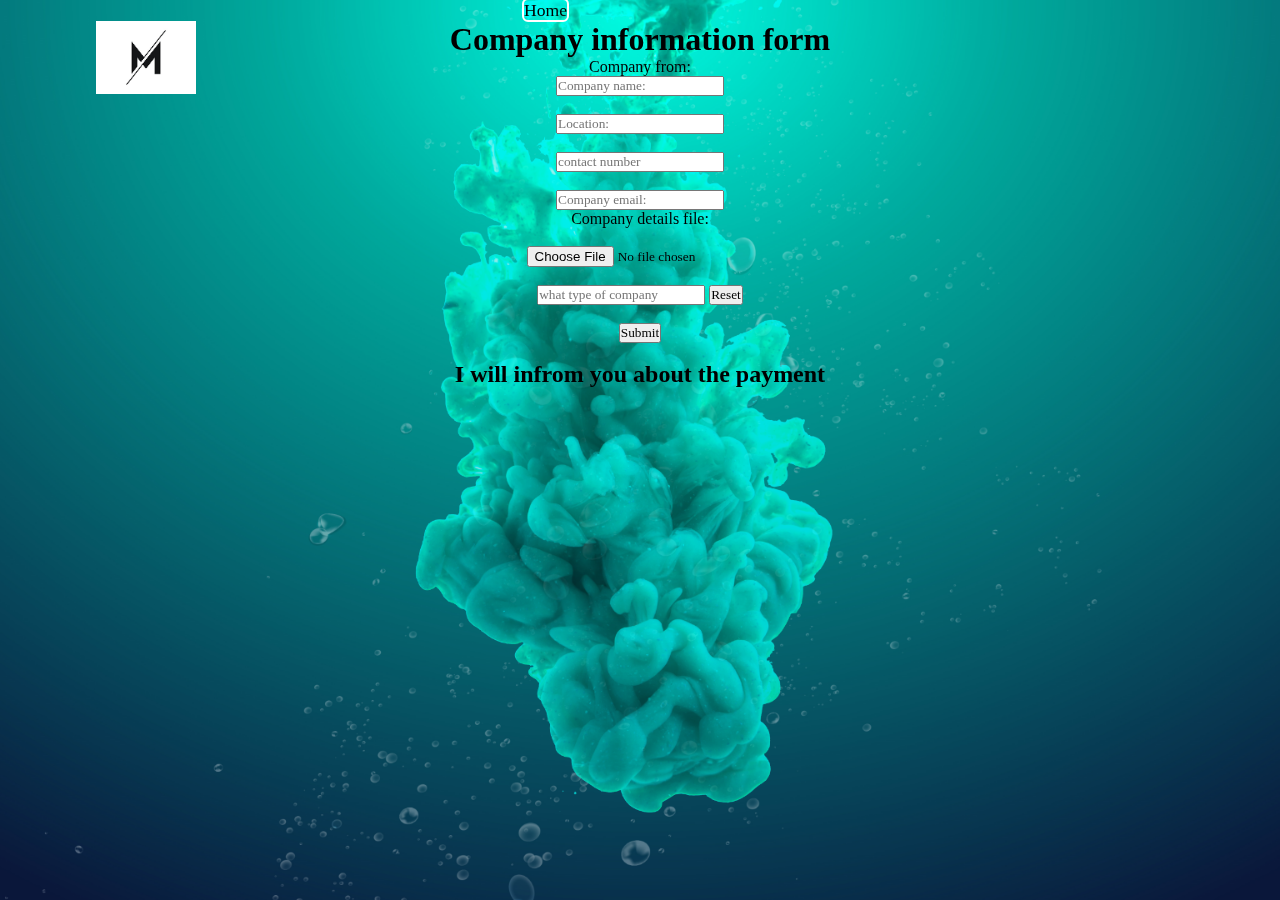
<file: company form/index.html>
<!DOCTYPE html>
<html lang="en">
<head>
    <meta charset="UTF-8">
    <meta name="viewport" content="width=device-width, initial-scale=1.0">
    <title>Company form:</title>
    <link rel="stylesheet" href="./styles.css">
</head>
<body>
    <div class="hero">
        <header>
            <nav class="navigation">
                <a class="btn-login-popup" href="http://127.0.0.1:5500/my%20first%20wesite/#">Home</a>
            </nav>
        </header>
       <center>  <div class=" navbar">
        <center><img alt="HERE IS AN IMAGE"   src="./images/images.png" class="logo" ></center>
        </div>
        <h1>Company information form</h1>
        <form>
            <legend>Company from:</legend>
                <input type="text" placeholder="Company name:"><br><br>
                <input type="text" placeholder="Location:"><br><br>
                <input type="number" placeholder="contact number"><br><br>
                <input type="email" placeholder="Company email:"<br><br>
                <label>Company details file:</label><br><br>
                <input type="file"><br><br>
                <input type="text" placeholder="what type of company">
            <input type="reset"><br><br>
            <input type="submit"><br><br>
            <h2>I will infrom you about the payment </h2>
        </form>
       </center>
        <div class="bubbles">
            <img src="./images/bubble.png">
            <img src="./images/bubble.png">
            <img src="./images/bubble.png">
            <img src="./images/bubble.png">
            <img src="./images/bubble.png">
            <img src="./images/bubble.png">
            <img src="./images/bubble.png">
        </div>
       </div>
</body>
</html>
</file>
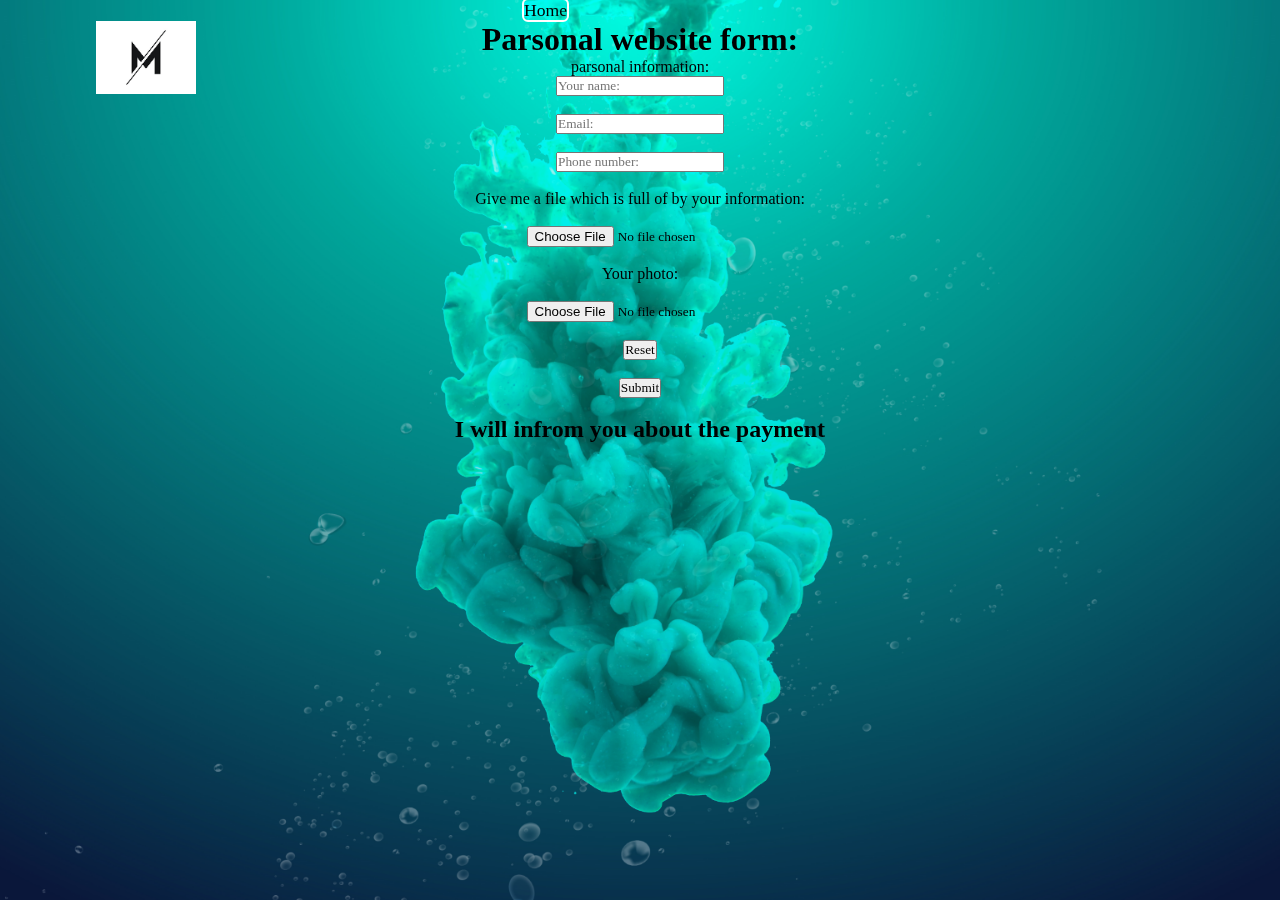
<file: personal form/index.html>
<!DOCTYPE html>
<html lang="en">
<head>
    <meta charset="UTF-8">
    <meta name="viewport" content="width=device-width, initial-scale=1.0">
    <title>Parsonal form:</title>
    <link rel="stylesheet" href="./styles.css">
</head>
<body>
   <div class="hero">
    <header>
        <nav class="navigation">
            <a class="btn-login-popup" href="http://127.0.0.1:5500/my%20first%20wesite/#">Home</a>
        </nav>
    </header>
   <center>  <div class=" navbar">
    <center><img alt="HERE IS AN IMAGE"   src="./images/images.png" class="logo" ></center>
    </div>
    <h1>Parsonal website form:</h1>
    <form><fildset>
    <legend>parsonal information:</legend>
    <input type="text" placeholder="Your name:"><br><br>
    <input type="email"placeholder="Email:"><br><br>
    <input type="number"placeholder="Phone number:"><br><br>
    <label>Give me a file which is full of by your information:</label><br><br>
    <input type="file"><br><br>
    <label>Your photo:</label><br><br>
    <input type="file"><br><br>
    <input type="reset"><br><br>
    <input type="submit"><br><br>
    <h2>I will infrom you about the payment </h2>
</fildset></form></center>
    <div class="bubbles">
        <img src="./images/bubble.png">
        <img src="./images/bubble.png">
        <img src="./images/bubble.png">
        <img src="./images/bubble.png">
        <img src="./images/bubble.png">
        <img src="./images/bubble.png">
        <img src="./images/bubble.png">
    </div>
   </div>
</body>
</html>
</file>
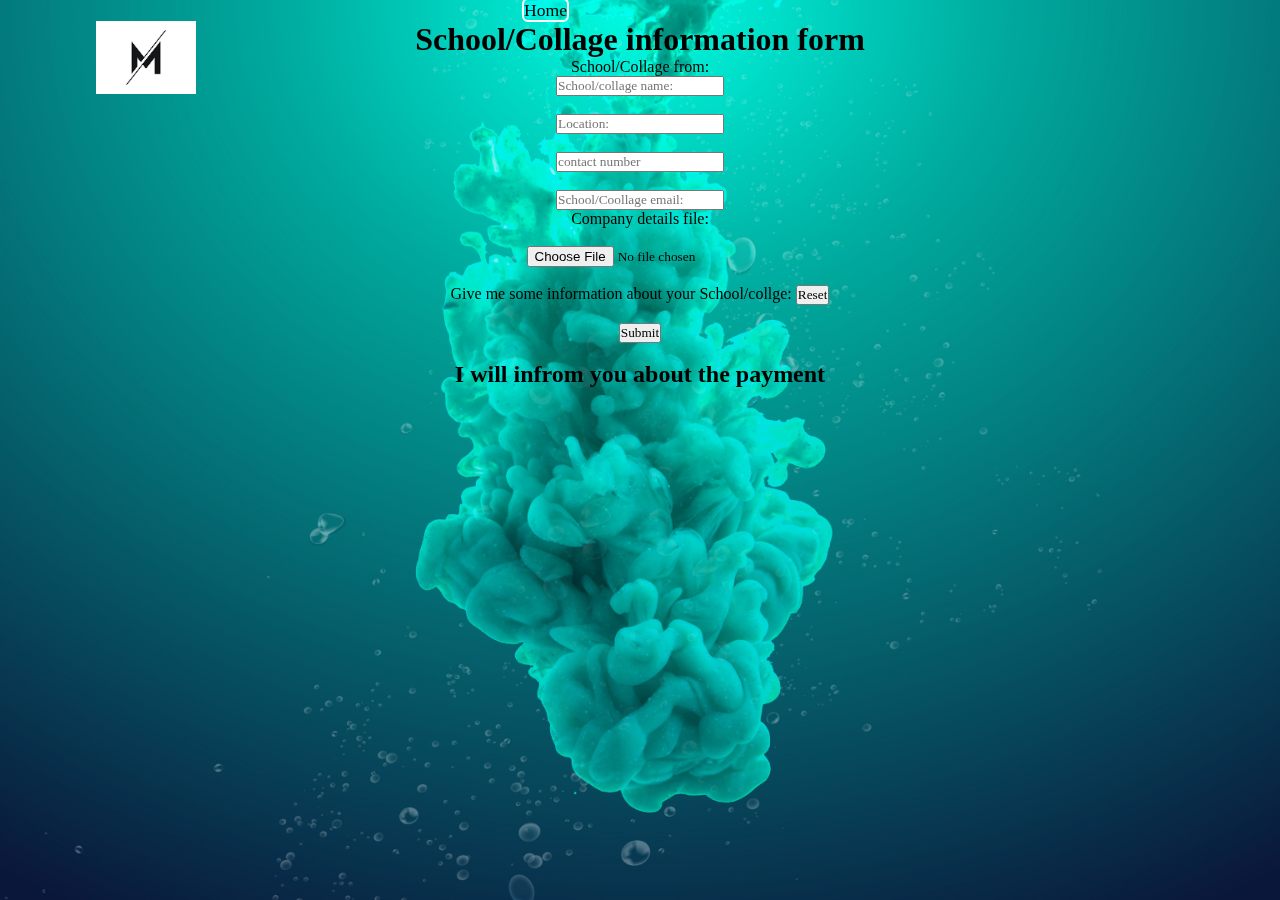
<file: school form/index.html>
<!DOCTYPE html>
<html lang="en">
<head>
    <meta charset="UTF-8">
    <meta name="viewport" content="width=device-width, initial-scale=1.0">
    <title>School/Collage form:</title>
    <link rel="stylesheet" href="./styles.css">
</head>
<body>
    <div class="hero">
        <header>
            <nav class="navigation">
                <a class="btn-login-popup" href="http://127.0.0.1:5500/my%20first%20wesite/#">Home</a>
            </nav>
        </header>
       <center>  <div class=" navbar">
        <center><img alt="HERE IS AN IMAGE"   src="./images/images.png" class="logo" ></center>
        </div>
        <h1>School/Collage information form</h1>
        <form>
            <legend>School/Collage from:</legend>
                <input type="text" placeholder="School/collage name:"><br><br>
                <input type="text" placeholder="Location:"><br><br>
                <input type="number" placeholder="contact number"><br><br>
                <input type="email" placeholder="School/Coollage email:"<br><br>
                <label>Company details file:</label><br><br>
                <input type="file"><br><br>
                <label>Give me some information about your School/collge:</label>
            <input type="reset"><br><br>
            <input type="submit"><br><br>
            <h2>I will infrom you about the payment </h2>
        </form>
       </center>
        <div class="bubbles">
            <img src="./images/bubble.png">
            <img src="./images/bubble.png">
            <img src="./images/bubble.png">
            <img src="./images/bubble.png">
            <img src="./images/bubble.png">
            <img src="./images/bubble.png">
            <img src="./images/bubble.png">
        </div>
       </div>
</body>
</html>
</file>
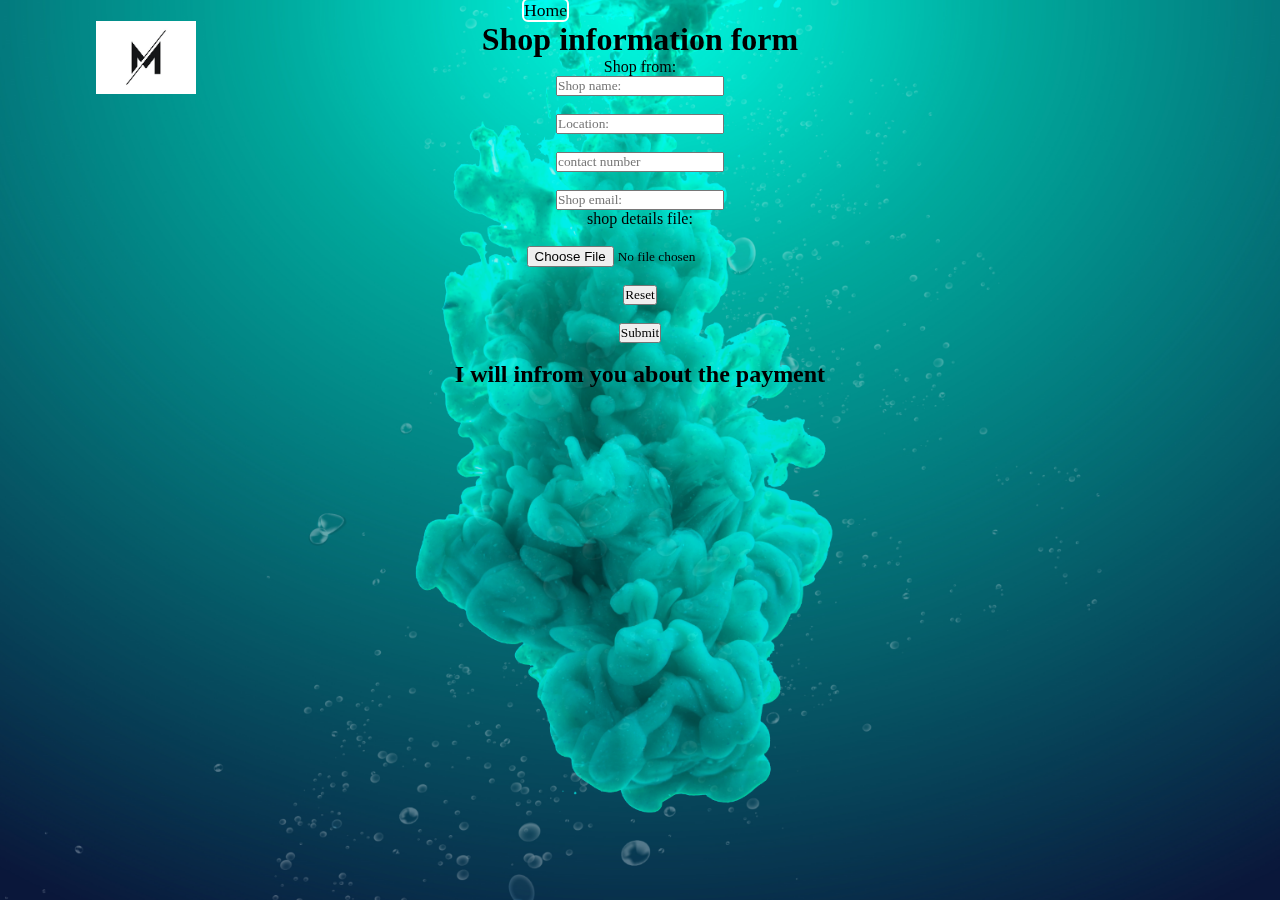
<file: shop from/index.html>
<!DOCTYPE html>
<html lang="en">
<head>
    <meta charset="UTF-8">
    <meta name="viewport" content="width=device-width, initial-scale=1.0">
    <title>Shop from:</title>
    <link rel="stylesheet" href="./styles.css">
</head>
<body>
    <div class="hero">
        <header>
            <nav class="navigation">
                <a class="btn-login-popup" href="http://127.0.0.1:5500/my%20first%20wesite/#">Home</a>
            </nav>
        </header>
       <center>  <div class=" navbar">
        <center><img alt="HERE IS AN IMAGE"   src="./images/images.png" class="logo" ></center>
        </div>
        <h1>Shop information form</h1>
        <form>
            <legend>Shop from:</legend>
                <input type="text" placeholder="Shop name:"><br><br>
                <input type="text" placeholder="Location:"><br><br>
                <input type="number" placeholder="contact number"><br><br>
                <input type="email" placeholder="Shop email:"<br><br>
                <label>shop details file:</label><br><br>
                <input type="file"><br><br>
            <input type="reset"><br><br>
            <input type="submit"><br><br>
            <h2>I will infrom you about the payment </h2>
        </form>
       </center>
        <div class="bubbles">
            <img src="./images/bubble.png">
            <img src="./images/bubble.png">
            <img src="./images/bubble.png">
            <img src="./images/bubble.png">
            <img src="./images/bubble.png">
            <img src="./images/bubble.png">
            <img src="./images/bubble.png">
        </div>
       </div>
</body>
</html>
</file>
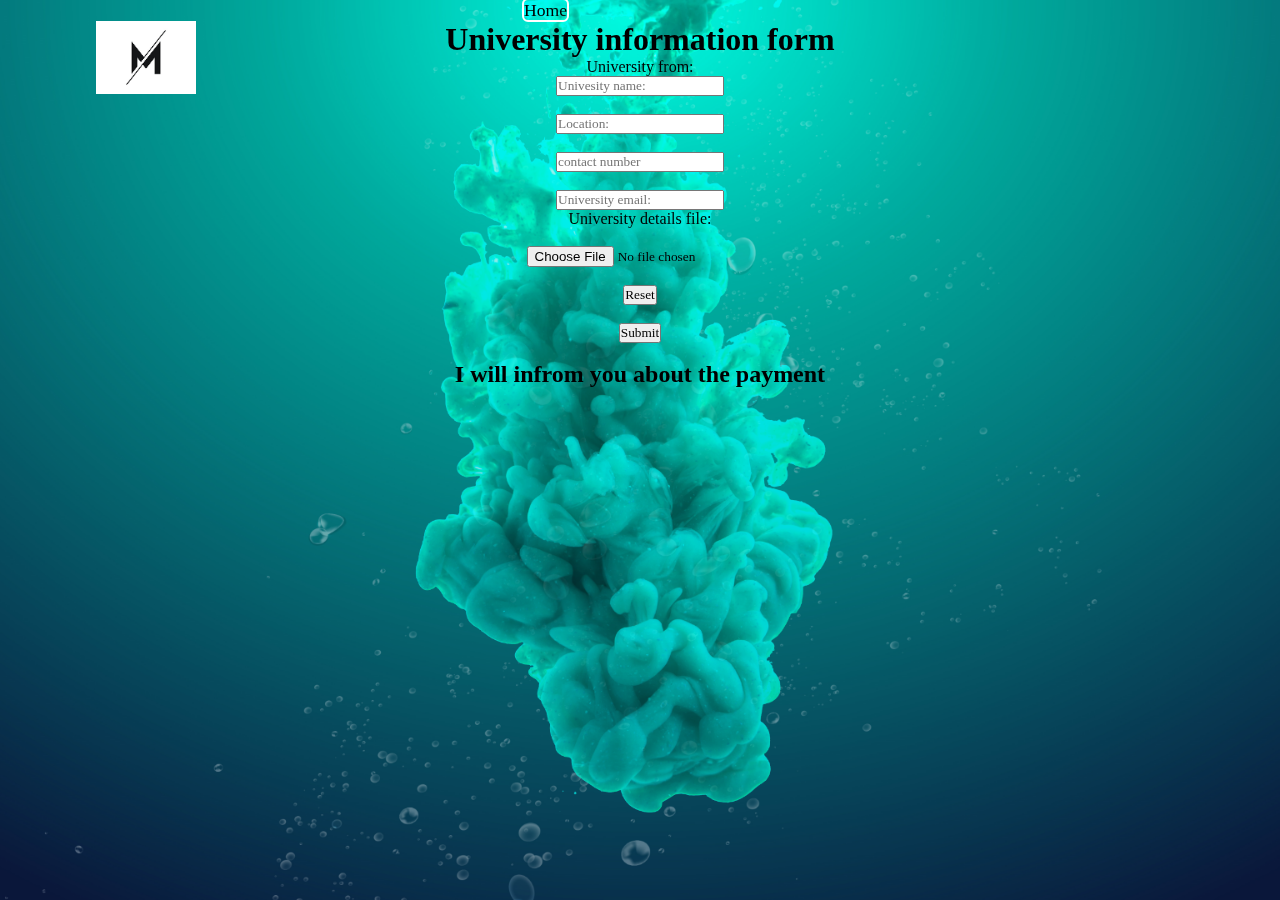
<file: University form/index.html>
<!DOCTYPE html>
<html lang="en">
<head>
    <meta charset="UTF-8">
    <meta name="viewport" content="width=device-width, initial-scale=1.0">
    <title>Shop from:</title>
    <link rel="stylesheet" href="./styles.css">
</head>
<body>
    <div class="hero">
        <header>
            <nav class="navigation">
                <a class="btn-login-popup" href="http://127.0.0.1:5500/my%20first%20wesite/#">Home</a>
            </nav>
        </header>
       <center>  <div class=" navbar">
        <center><img alt="HERE IS AN IMAGE"   src="./images/images.png" class="logo" ></center>
        </div>
        <h1>University information form</h1>
        <form>
            <legend>University from:</legend>
                <input type="text" placeholder="Univesity name:"><br><br>
                <input type="text" placeholder="Location:"><br><br>
                <input type="number" placeholder="contact number"><br><br>
                <input type="email" placeholder="University email:"<br><br>
                <label>University details file:</label><br><br>
                <input type="file"><br><br>
            <input type="reset"><br><br>
            <input type="submit"><br><br>
            <h2>I will infrom you about the payment </h2>
        </form>
       </center>
        <div class="bubbles">
            <img src="./images/bubble.png">
            <img src="./images/bubble.png">
            <img src="./images/bubble.png">
            <img src="./images/bubble.png">
            <img src="./images/bubble.png">
            <img src="./images/bubble.png">
            <img src="./images/bubble.png">
        </div>
       </div>
</body>
</html>
</file>
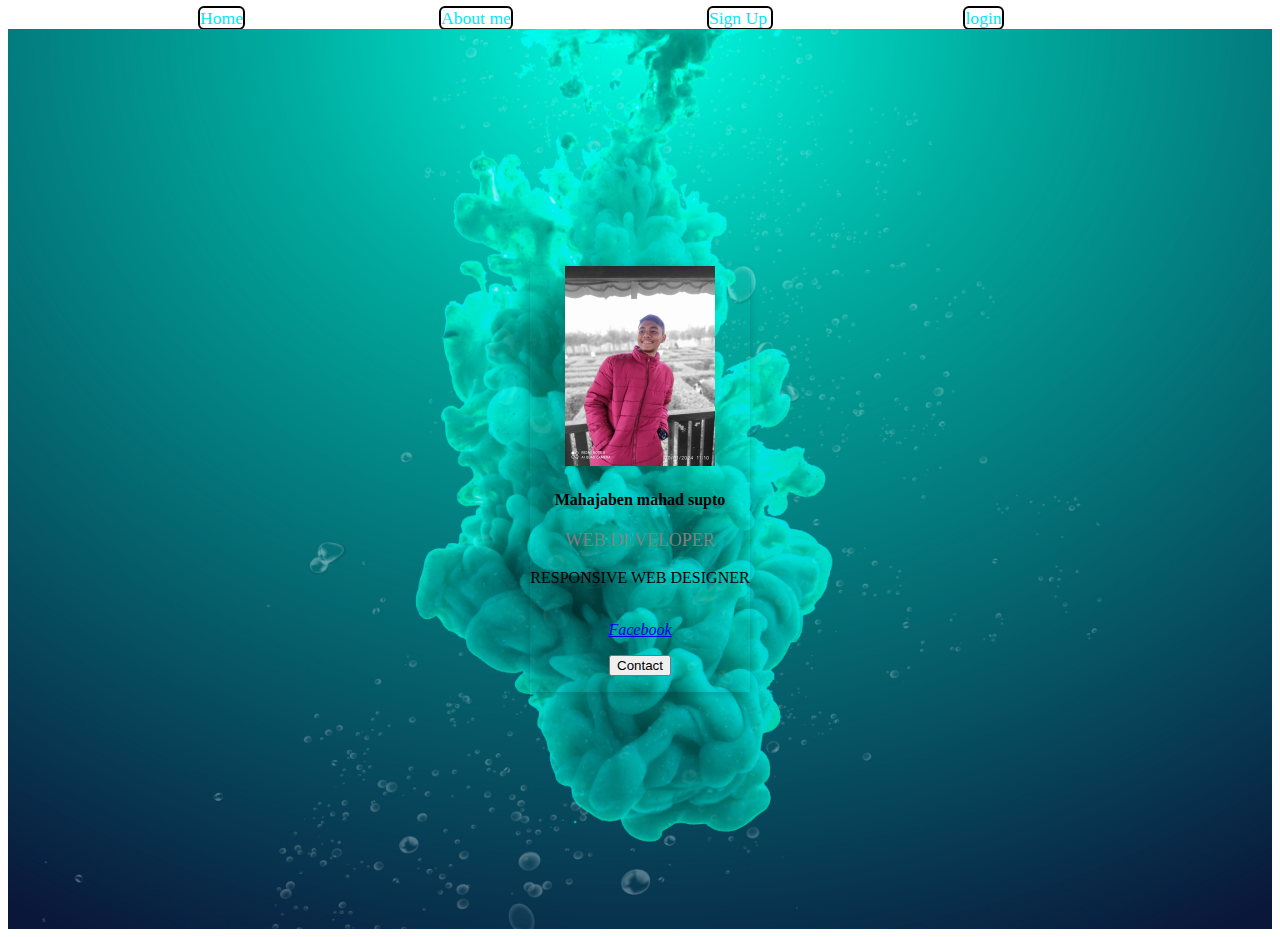
<file: HEY THERE ITS SUPTO/new folder/index.html>
<!DOCTYPE html>
<html lang="en">
<head>
    <meta charset="UTF-8">
    <meta name="viewport" content="width=device-width, initial-scale=1.0">
    <title>About me</title>
    <link rel="stylesheet" href="./styles.css">
</head>
<body>
  <header>
  <nav class="navigation">
      <a class="btn-login-popup" href="http://127.0.0.1:5500/my%20first%20wesite/#">Home</a>
      <a class="btn-login-popup" href="http://127.0.0.1:5500/All%20files/HEY%20THERE%20ITS%20SUPTO/new%20folder/index.html">About me</a>
      <a class="btn-login-popup" href="#">Sign Up </a>
      <a href="http://127.0.0.1:5500/login/login.html" class="btn-login-popup">login</a>
  </nav>
   <div class="hero">
    <div class="card">
      <center> <img class="img"   src="./images/WhatsApp Image 2024-06-02 at 16.28.05_3f72aaa4.jpg" alt="SUPTO" height="200" width="150"></center>
       <h4>Mahajaben mahad supto</h4>
       <p class="title">WEB DEVELOPER </p>
       <p>RESPONSIVE WEB DESIGNER</p><br>
     <center>  <a target="_blank"    href="https://www.facebook.com/supto.islam.104?mibextid=JRoKGi"><i class="fa-fa-facebook">Facebook</i></a></center>
       <p><button>Contact</button></p>
     </div>
     <div class="bubbles">
      <img src="./images/bubble.png">
      <img src="./images/bubble.png">
      <img src="./images/bubble.png">
      <img src="./images/bubble.png">
      <img src="./images/bubble.png">
      <img src="./images/bubble.png">
      <img src="./images/bubble.png">

   </div>


</body>
</html>
</file>
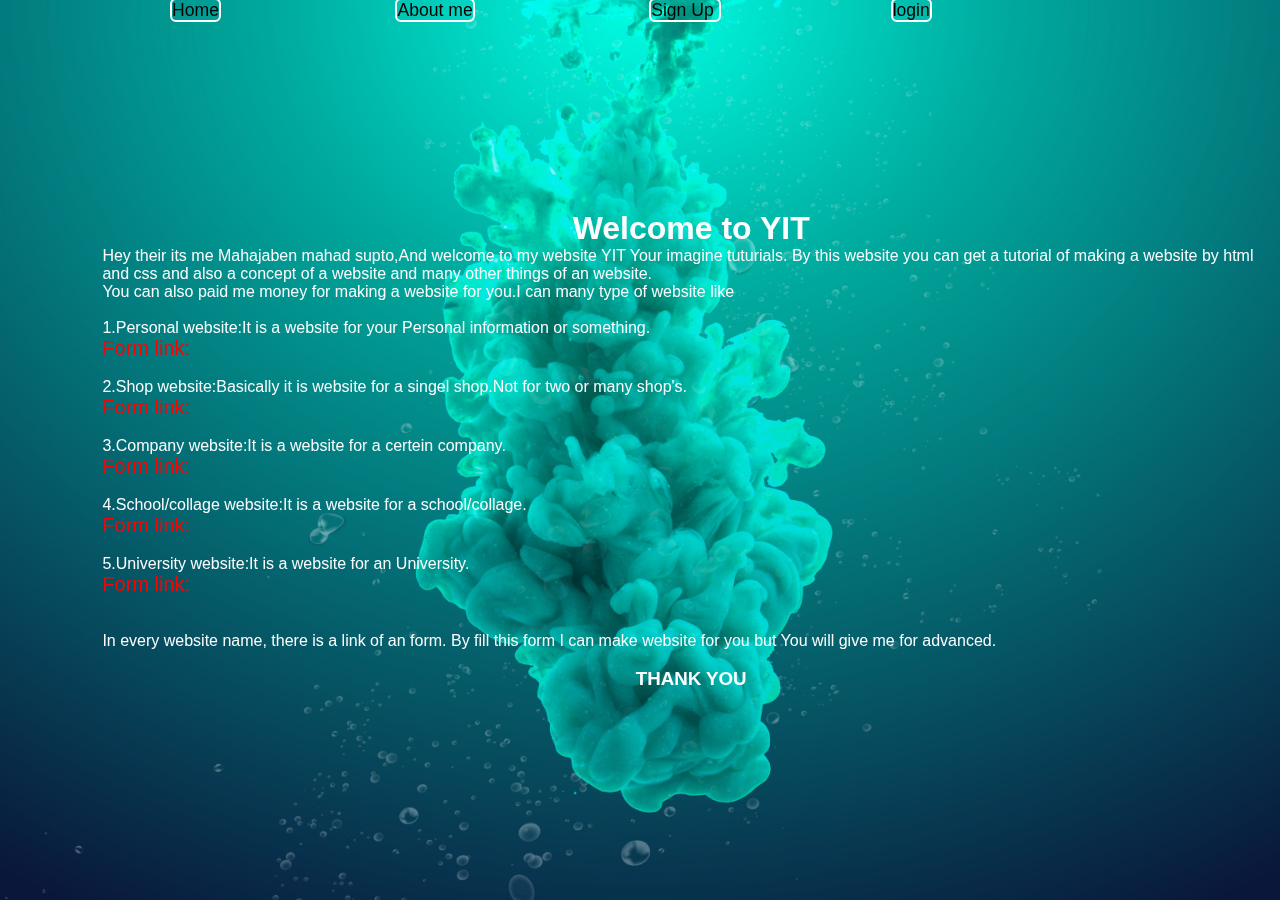
<file: info/info.html>
<!DOCTYPE html>
<html lang="en">
<head>
    <meta charset="UTF-8">
    <meta name="viewport" content="width=device-width, initial-scale=1.0">
    <title>Info</title>
    <link rel="stylesheet" href="./styles.css">
</head>
<body>
    <div class="hero">
        <header>
            <nav class="navigation">
                <a class="btn-login-popup" href="http://127.0.0.1:5500/my%20first%20wesite/#">Home</a>
                <a class="btn-login-popup" href="http://127.0.0.1:5500/All%20files/HEY%20THERE%20ITS%20SUPTO/new%20folder/index.html">About me</a>
                <a class="btn-login-popup" href="#">Sign Up </a>
                <a href="http://127.0.0.1:5500/login/login.html" class="btn-login-popup">login</a>
            </nav>
        </header>
        <div class=" navbar">
        <div class="content">
          <center><h1>Welcome to YIT</h1></center>
            <p>Hey their its me Mahajaben mahad supto,And welcome to my website YIT Your imagine tuturials.
            By this website you can get a tutorial of making a website by html and css and also a concept
            of a website and many other things of an website.<br>
            You can also paid me money for making a website for you.I can many type of website like<br><br>
            1.Personal website:It is a website for your Personal information or something.<p><a class="parsonal" href="http://127.0.0.1:5500/Form's/personal%20form/index.html?x=4&y=10">Form link:</a></p><br>
            2.Shop website:Basically it is website for a singel shop.Not for two or many shop's.<p><a class="parsonal" href="http://127.0.0.1:5500/Form's/shop%20from/index.html">Form link:</a></p><br>
            3.Company website:It is a website for a certein company.<p><a class="parsonal" href="http://127.0.0.1:5500/Form's/company%20form/index.html">Form link:</a></p><br>
            4.School/collage website:It is a website for a school/collage.<p><a class="parsonal" href="http://127.0.0.1:5500/Form's/school%20form/index.html">Form link:</a></p><br>
            5.University website:It is a website for an University.<p><a class="parsonal" href="http://127.0.0.1:5500/Form's/University%20form/index.html">Form link:</a></p><br> <br>
            In every website name, there is a link of an form. By fill this form I can make website for you but
            You will give me for advanced.<br><br>
          <center><h3> THANK YOU</h3></center>
        </div>
        <div class="bubbles">
            <img src="./images/bubble.png">
            <img src="./images/bubble.png">
            <img src="./images/bubble.png">
            <img src="./images/bubble.png">
            <img src="./images/bubble.png">
            <img src="./images/bubble.png">
            <img src="./images/bubble.png">
        </div>
    </div>
</body>
</html>
</file>
<file: company form/styles.css>
*{
    margin: 0;
    padding: 0;
    font-family:sans-sarif;
    }

    .hero{
        width: 100%;
        height: 100vh;
        background-image: url(./images/background.png);
        background-size: cover;
        background-position: center;
        position: relative;
        overflow: hidden;
        background: opacity(0);
        mix-blend-mode: multiply;
    }
    .logo{
        width: 100px ;
        cursor: pointer;
        background: transparent;
        position:absolute;
    }

    .navbar{
        width: 85%;
        height: 15%;
        margin: auto;
        display: flex;
        align-items: center;
        justify-content: space-between;

    }
    .bubbles img {
        width:50px;
        animation: bubble 7s linear infinite;

    }

    .bubbles{
        width: 100%;
        display: flex;
        align-items: center;
        justify-content: space-around;
        position: absolute;
        bottom: -70px;
    }

    @keyframes bubble {
        0%{
            transform: translateY(10);
            opacity:0;
        }

        50%{
            opacity:1;
        }

        70%{
            opacity:1;
        }

        100%{
            transform: translateY(-70vh);
            opacity: 0;
        }
    }
    

    .bubbles img:nth-child(1) {
        animation-delay: 2s;
        width: 25px;
    }
    .bubbles img:nth-child(2) {
        animation-delay: 1s;
    }
    .bubbles img:nth-child(3) {
        animation-delay: 3s;
        width: 25px;
    }
    .bubbles img:nth-child(4) {
        animation-delay: 4.5s;
    }
    .bubbles img:nth-child(5) {
        animation-delay: 3s;
    }
    .bubbles img:nth-child(6) {
        animation-delay: 6s;
        width: 20px;
    }
    .bubbles img:nth-child(7) {
        animation-delay: 7s;
        width: 35px;
    }

    @media screen and (max-width: 600px) {
        h1{
            font-size: 36px ;
            line-height: 50px;
        }
        .side-bar{
            width: 100%;
            height: 50px;
            top: auto;
            bottom: 0;
            display: flex;
            align-items: center;
            justify-content: space-between;
            padding: 0 10px;
            box-sizing: border-box;
        }
        
        .btn-login-popup{
            text-align: center;
            font-size: 20px;
            align-items: center;
            display: flex;
            justify-content: space-between;
            padding: 0 10px;
            box-sizing: border-box;
            position: unset;
            margin: 0;
            width: auto;

    }
       *
    .hero{
        background-image: linear-gradient(#000e2e,#004f5a);
    }
    }

    .header{
        position: fixed;
        top: 0;
        left: 0;
        width: 100%;
        padding: 20px 100px;
        background: rgb(255, 0, 0);
        display: flex;
        justify-content: space-between;
        align-items: center;
        z-index: 99;
    }
    
    .navigation a{
        position: relative;
        font-size: 1.1em;
        color: #ff0000;
        font-weight: 500;
        margin-left: 40px;
    }
    
    .navigation  .btn-login-popup{
        width: 130px;
        height: 50px;
        background: transparent;
        border: 2px solid #ffffff;
        outline: none;
        border-radius: 6px;
        cursor: pointer;
        font-size: 1.1em;
        color: #000000;
        font-weight: 500;
        margin-left: 522px;
        transition: .3s;
        text-decoration: none;
    }
    
    .navigation  .btn-login-popup:hover{
        background: #00ffea;
        color: #162938;
    }
</file>
<file: personal form/styles.css>
*{
    margin: 0;
    padding: 0;
    font-family:sans-sarif;
    }

    .hero{
        width: 100%;
        height: 100vh;
        background-image: url(./images/background.png);
        background-size: cover;
        background-position: center;
        position: relative;
        overflow: hidden;
        background: opacity(0);
        mix-blend-mode: multiply;
    }
    .logo{
        width: 100px ;
        cursor: pointer;
        background: transparent;
        position:absolute;
    }

    .navbar{
        width: 85%;
        height: 15%;
        margin: auto;
        display: flex;
        align-items: center;
        justify-content: space-between;

    }
    .bubbles img {
        width:50px;
        animation: bubble 7s linear infinite;

    }

    .bubbles{
        width: 100%;
        display: flex;
        align-items: center;
        justify-content: space-around;
        position: absolute;
        bottom: -70px;
    }

    @keyframes bubble {
        0%{
            transform: translateY(10);
            opacity:0;
        }

        50%{
            opacity:1;
        }

        70%{
            opacity:1;
        }

        100%{
            transform: translateY(-70vh);
            opacity: 0;
        }
    }
    

    .bubbles img:nth-child(1) {
        animation-delay: 2s;
        width: 25px;
    }
    .bubbles img:nth-child(2) {
        animation-delay: 1s;
    }
    .bubbles img:nth-child(3) {
        animation-delay: 3s;
        width: 25px;
    }
    .bubbles img:nth-child(4) {
        animation-delay: 4.5s;
    }
    .bubbles img:nth-child(5) {
        animation-delay: 3s;
    }
    .bubbles img:nth-child(6) {
        animation-delay: 6s;
        width: 20px;
    }
    .bubbles img:nth-child(7) {
        animation-delay: 7s;
        width: 35px;
    }

    @media screen and (max-width: 600px) {
        h1{
            font-size: 36px ;
            line-height: 50px;
        }
        .side-bar{
            width: 100%;
            height: 50px;
            top: auto;
            bottom: 0;
            display: flex;
            align-items: center;
            justify-content: space-between;
            padding: 0 10px;
            box-sizing: border-box;
        }
        
        .btn-login-popup{
            text-align: center;
            font-size: 20px;
            align-items: center;
            display: flex;
            justify-content: space-between;
            padding: 0 10px;
            box-sizing: border-box;
            position: unset;
            margin: 0;
            width: auto;

    }
       *
    .hero{
        background-image: linear-gradient(#000e2e,#004f5a);
    }
    }

    .header{
        position: fixed;
        top: 0;
        left: 0;
        width: 100%;
        padding: 20px 100px;
        background: rgb(255, 0, 0);
        display: flex;
        justify-content: space-between;
        align-items: center;
        z-index: 99;
    }
    
    .navigation a{
        position: relative;
        font-size: 1.1em;
        color: #ff0000;
        font-weight: 500;
        margin-left: 40px;
    }
    
    .navigation  .btn-login-popup{
        width: 130px;
        height: 50px;
        background: transparent;
        border: 2px solid #ffffff;
        outline: none;
        border-radius: 6px;
        cursor: pointer;
        font-size: 1.1em;
        color: #000000;
        font-weight: 500;
        margin-left: 522px;
        transition: .3s;
        text-decoration: none;
    }
    
    .navigation  .btn-login-popup:hover{
        background: #00ffea;
        color: #162938;
    }
</file>
<file: school form/styles.css>
*{
    margin: 0;
    padding: 0;
    font-family:sans-sarif;
    }

    .hero{
        width: 100%;
        height: 100vh;
        background-image: url(./images/background.png);
        background-size: cover;
        background-position: center;
        position: relative;
        overflow: hidden;
        background: opacity(0);
        mix-blend-mode: multiply;
    }
    .logo{
        width: 100px ;
        cursor: pointer;
        background: transparent;
        position:absolute;
    }

    .navbar{
        width: 85%;
        height: 15%;
        margin: auto;
        display: flex;
        align-items: center;
        justify-content: space-between;

    }
    .bubbles img {
        width:50px;
        animation: bubble 7s linear infinite;

    }

    .bubbles{
        width: 100%;
        display: flex;
        align-items: center;
        justify-content: space-around;
        position: absolute;
        bottom: -70px;
    }

    @keyframes bubble {
        0%{
            transform: translateY(10);
            opacity:0;
        }

        50%{
            opacity:1;
        }

        70%{
            opacity:1;
        }

        100%{
            transform: translateY(-70vh);
            opacity: 0;
        }
    }
    

    .bubbles img:nth-child(1) {
        animation-delay: 2s;
        width: 25px;
    }
    .bubbles img:nth-child(2) {
        animation-delay: 1s;
    }
    .bubbles img:nth-child(3) {
        animation-delay: 3s;
        width: 25px;
    }
    .bubbles img:nth-child(4) {
        animation-delay: 4.5s;
    }
    .bubbles img:nth-child(5) {
        animation-delay: 3s;
    }
    .bubbles img:nth-child(6) {
        animation-delay: 6s;
        width: 20px;
    }
    .bubbles img:nth-child(7) {
        animation-delay: 7s;
        width: 35px;
    }

    @media screen and (max-width: 600px) {
        h1{
            font-size: 36px ;
            line-height: 50px;
        }
        .side-bar{
            width: 100%;
            height: 50px;
            top: auto;
            bottom: 0;
            display: flex;
            align-items: center;
            justify-content: space-between;
            padding: 0 10px;
            box-sizing: border-box;
        }
        
        .btn-login-popup{
            text-align: center;
            font-size: 20px;
            align-items: center;
            display: flex;
            justify-content: space-between;
            padding: 0 10px;
            box-sizing: border-box;
            position: unset;
            margin: 0;
            width: auto;

    }
       *
    .hero{
        background-image: linear-gradient(#000e2e,#004f5a);
    }
    }

    .header{
        position: fixed;
        top: 0;
        left: 0;
        width: 100%;
        padding: 20px 100px;
        background: rgb(255, 0, 0);
        display: flex;
        justify-content: space-between;
        align-items: center;
        z-index: 99;
    }
    
    .navigation a{
        position: relative;
        font-size: 1.1em;
        color: #ff0000;
        font-weight: 500;
        margin-left: 40px;
    }
    
    .navigation  .btn-login-popup{
        width: 130px;
        height: 50px;
        background: transparent;
        border: 2px solid #ffffff;
        outline: none;
        border-radius: 6px;
        cursor: pointer;
        font-size: 1.1em;
        color: #000000;
        font-weight: 500;
        margin-left: 522px;
        transition: .3s;
        text-decoration: none;
    }
    
    .navigation  .btn-login-popup:hover{
        background: #00ffea;
        color: #162938;
    }
</file>
<file: shop from/styles.css>
*{
    margin: 0;
    padding: 0;
    font-family:sans-sarif;
    }

    .hero{
        width: 100%;
        height: 100vh;
        background-image: url(./images/background.png);
        background-size: cover;
        background-position: center;
        position: relative;
        overflow: hidden;
        background: opacity(0);
        mix-blend-mode: multiply;
    }
    .logo{
        width: 100px ;
        cursor: pointer;
        background: transparent;
        position:absolute;
    }

    .navbar{
        width: 85%;
        height: 15%;
        margin: auto;
        display: flex;
        align-items: center;
        justify-content: space-between;

    }
    .bubbles img {
        width:50px;
        animation: bubble 7s linear infinite;

    }

    .bubbles{
        width: 100%;
        display: flex;
        align-items: center;
        justify-content: space-around;
        position: absolute;
        bottom: -70px;
    }

    @keyframes bubble {
        0%{
            transform: translateY(10);
            opacity:0;
        }

        50%{
            opacity:1;
        }

        70%{
            opacity:1;
        }

        100%{
            transform: translateY(-70vh);
            opacity: 0;
        }
    }
    

    .bubbles img:nth-child(1) {
        animation-delay: 2s;
        width: 25px;
    }
    .bubbles img:nth-child(2) {
        animation-delay: 1s;
    }
    .bubbles img:nth-child(3) {
        animation-delay: 3s;
        width: 25px;
    }
    .bubbles img:nth-child(4) {
        animation-delay: 4.5s;
    }
    .bubbles img:nth-child(5) {
        animation-delay: 3s;
    }
    .bubbles img:nth-child(6) {
        animation-delay: 6s;
        width: 20px;
    }
    .bubbles img:nth-child(7) {
        animation-delay: 7s;
        width: 35px;
    }

    @media screen and (max-width: 600px) {
        h1{
            font-size: 36px ;
            line-height: 50px;
        }
        .side-bar{
            width: 100%;
            height: 50px;
            top: auto;
            bottom: 0;
            display: flex;
            align-items: center;
            justify-content: space-between;
            padding: 0 10px;
            box-sizing: border-box;
        }
        
        .btn-login-popup{
            text-align: center;
            font-size: 20px;
            align-items: center;
            display: flex;
            justify-content: space-between;
            padding: 0 10px;
            box-sizing: border-box;
            position: unset;
            margin: 0;
            width: auto;

    }
       *
    .hero{
        background-image: linear-gradient(#000e2e,#004f5a);
    }
    }

    .header{
        position: fixed;
        top: 0;
        left: 0;
        width: 100%;
        padding: 20px 100px;
        background: rgb(255, 0, 0);
        display: flex;
        justify-content: space-between;
        align-items: center;
        z-index: 99;
    }
    
    .navigation a{
        position: relative;
        font-size: 1.1em;
        color: #ff0000;
        font-weight: 500;
        margin-left: 40px;
    }
    
    .navigation  .btn-login-popup{
        width: 130px;
        height: 50px;
        background: transparent;
        border: 2px solid #ffffff;
        outline: none;
        border-radius: 6px;
        cursor: pointer;
        font-size: 1.1em;
        color: #000000;
        font-weight: 500;
        margin-left: 522px;
        transition: .3s;
        text-decoration: none;
    }
    
    .navigation  .btn-login-popup:hover{
        background: #00ffea;
        color: #162938;
    }
</file>
<file: University form/styles.css>
*{
    margin: 0;
    padding: 0;
    font-family:sans-sarif;
    }

    .hero{
        width: 100%;
        height: 100vh;
        background-image: url(./images/background.png);
        background-size: cover;
        background-position: center;
        position: relative;
        overflow: hidden;
        background: opacity(0);
        mix-blend-mode: multiply;
    }
    .logo{
        width: 100px ;
        cursor: pointer;
        background: transparent;
        position:absolute;
    }

    .navbar{
        width: 85%;
        height: 15%;
        margin: auto;
        display: flex;
        align-items: center;
        justify-content: space-between;

    }
    .bubbles img {
        width:50px;
        animation: bubble 7s linear infinite;

    }

    .bubbles{
        width: 100%;
        display: flex;
        align-items: center;
        justify-content: space-around;
        position: absolute;
        bottom: -70px;
    }

    @keyframes bubble {
        0%{
            transform: translateY(10);
            opacity:0;
        }

        50%{
            opacity:1;
        }

        70%{
            opacity:1;
        }

        100%{
            transform: translateY(-70vh);
            opacity: 0;
        }
    }
    

    .bubbles img:nth-child(1) {
        animation-delay: 2s;
        width: 25px;
    }
    .bubbles img:nth-child(2) {
        animation-delay: 1s;
    }
    .bubbles img:nth-child(3) {
        animation-delay: 3s;
        width: 25px;
    }
    .bubbles img:nth-child(4) {
        animation-delay: 4.5s;
    }
    .bubbles img:nth-child(5) {
        animation-delay: 3s;
    }
    .bubbles img:nth-child(6) {
        animation-delay: 6s;
        width: 20px;
    }
    .bubbles img:nth-child(7) {
        animation-delay: 7s;
        width: 35px;
    }

    @media screen and (max-width: 600px) {
        h1{
            font-size: 36px ;
            line-height: 50px;
        }
        .side-bar{
            width: 100%;
            height: 50px;
            top: auto;
            bottom: 0;
            display: flex;
            align-items: center;
            justify-content: space-between;
            padding: 0 10px;
            box-sizing: border-box;
        }
        
        .btn-login-popup{
            text-align: center;
            font-size: 20px;
            align-items: center;
            display: flex;
            justify-content: space-between;
            padding: 0 10px;
            box-sizing: border-box;
            position: unset;
            margin: 0;
            width: auto;

    }
       *
    .hero{
        background-image: linear-gradient(#000e2e,#004f5a);
    }
    }

    .header{
        position: fixed;
        top: 0;
        left: 0;
        width: 100%;
        padding: 20px 100px;
        background: rgb(255, 0, 0);
        display: flex;
        justify-content: space-between;
        align-items: center;
        z-index: 99;
    }
    
    .navigation a{
        position: relative;
        font-size: 1.1em;
        color: #ff0000;
        font-weight: 500;
        margin-left: 40px;
    }
    
    .navigation  .btn-login-popup{
        width: 130px;
        height: 50px;
        background: transparent;
        border: 2px solid #ffffff;
        outline: none;
        border-radius: 6px;
        cursor: pointer;
        font-size: 1.1em;
        color: #000000;
        font-weight: 500;
        margin-left: 522px;
        transition: .3s;
        text-decoration: none;
    }
    
    .navigation  .btn-login-popup:hover{
        background: #00ffea;
        color: #162938;
    }
</file>
<file: HEY THERE ITS SUPTO/new folder/styles.css>
.card {
    box-shadow: 0 4px 8px 0 rgba(0, 0, 0, 0.2);
    max-width: 300px;
    margin: 0 auto;
    text-align: center;
  }
  
  .title {
    color: grey;
    font-size: 18px;
  }

  .button {
    border: none;
    outline: 0;
    display: inline-block; 
    padding: 8px; 
    color: white;
    background-color: #000; 
    text-align: center;  
    cursor: pointer; 
    width: 100%; font-size: 18px;
    align-items:center;
  }

  .a { 
    text-decoration: none;  
    font-size: 22px;  
    color: rgba(47, 255, 238, 0.856); 
  }
  
  .button:hover, a:hover {
    opacity: 0.7;
  }
  .h4{
    text-align: center;
  }

 .p{
    margin: 0 auto;
    text-align: center;
  }
  .header{
    position: fixed;
    top: 0;
    left: 0;
    width: 100%;
    padding: 20px 100px;
    background: rgb(255, 0, 0);
    display: flex;
    justify-content: space-between;
    align-items: center;
    z-index: 99;
}

.navigation a{
    position: relative;
    font-size: 1.1em;
    color: #ff0000;
    font-weight: 500;
    margin-left: 40px;
}

.navigation  .btn-login-popup{
    width: 130px;
    height: 50px;
    background: transparent;
    border: 2px solid #000000;
    outline: none;
    border-radius: 6px;
    cursor: pointer;
    font-size: 1.1em;
    color: #00e8f8;
    font-weight: 500;
    margin-left: 190px;
    transition: .5s;
    text-decoration: none;
}

.navigation  .btn-login-popup:hover{
    background: #fff;
    color: #162938;
}

.hero {
  width: 100%;
  height: 100vh;
  background-image: url(./images/background.png);
  background-size: cover;
  background-position: center;
  position: relative;
  overflow: hidden;
  justify-content: center;
  display: flex;
  align-items: center;
}


.bubbles img {
  width:50px;
  animation: bubble 7s linear infinite;

}

.bubbles{
  width: 100%;
  display: flex;
  align-items: center;
  justify-content: space-around;
  position: absolute;
  bottom: -70px;
}

@keyframes bubble {
  0%{
      transform: translateY(10);
      opacity:0;
  }

  50%{
      opacity:1;
  }

  70%{
      opacity:1;
  }

  100%{
      transform: translateY(-70vh);
      opacity: 0;
  }
}

.bubbles img:nth-child(1) {
  animation-delay: 2s;
  width: 25px;
}
.bubbles img:nth-child(2) {
  animation-delay: 1s;
}
.bubbles img:nth-child(3) {
  animation-delay: 3s;
  width: 25px;
}
.bubbles img:nth-child(4) {
  animation-delay: 4.5s;
}
.bubbles img:nth-child(5) {
  animation-delay: 3s;
}
.bubbles img:nth-child(6) {
  animation-delay: 6s;
  width: 20px;
}
.bubbles img:nth-child(7) {
  animation-delay: 7s;
  width: 35px;
}

@media screen and (max-width: 600px) {
  .h4 .p .fafa-facebook{
      font-size: 36px ;
      line-height: 50px;
  }
  .navigation{
    width: 100%;
    height: 50px;
    top: 0;
    display: flex;
    align-items: center;
    justify-content: space-between;
    padding: 0 10px;
    box-sizing: border-box;
    position: unset;
    margin: 0;

}
.img{
max-width: 100%;
height: auto;


}

.btn-login-popup{
    text-align: center;
    font-size: 20px;
    align-items: center;
    display: flex;
    justify-content: space-between;
    padding: 0 10px;
    box-sizing: border-box;
    position: unset;
    margin: 0;
    width: auto;

}
.hero{
  background-image: linear-gradient(#000e2e,#004f5a);
}
.img{
  height:100;
  width: 50;

}
}
</file>
<file: info/styles.css>
*{
    margin:0;
    padding:0;
    font-family: sans-serif;
}
.hero{
    width: 100%;
    height: 100vh;
    background-image: url(./images/background.png);
    background-size: cover;
    background-position: center;
    position: relative;
    overflow: hidden;
    background: opacity(0);
    mix-blend-mode: multiply;
}

.logo{
    width: 100px ;
    cursor: pointer;
    background: transparent;
}

.navbar{
    width: 85%;
    height: 15%;
    margin: auto;
    display: flex;
    align-items: center;
    justify-content: space-between;
}
.content{
    color: #fbfcfd ;
    position: absolute;
    top: 50%;
    left: 8%;
    transform: translateY(-50%);
    z-index: 2;
}

.content h2{
    font-size: 80px;
    margin: 10px 0 30px;
    line-height: 80px;
}

.header {
    position: fixed;
    top: 0;
    left: 0;
    width: 100%;
    padding: 20px 100px;
    background: rgb(255, 0, 0);
    display: flex;
    justify-content: space-between;
    align-items: center;
    z-index: 99;
}

.navigation a {
    position: relative;
    font-size: 1.1em;
    color: #ff0000;
    font-weight: 500;
    margin-left: 40px;
}

.navigation  .btn-login-popup {
    width: 130px;
    height: 50px;
    background: transparent;
    border: 2px solid #ffffff;
    outline: none;
    border-radius: 6px;
    cursor: pointer;
    font-size: 1.1em;
    color: #000000;
    font-weight: 500;
    margin-left: 170px;
    transition: .3s;
    text-decoration: none;
}

.navigation  .btn-login-popup:hover{
    background: #00ffea;
    color: #162938;
}

.bubbles img {
    width:50px;
    animation: bubble 7s linear infinite;

}

.bubbles{
    width: 100%;
    display: flex;
    align-items: center;
    justify-content: space-around;
    position: absolute;
    bottom: -70px;
}

@keyframes bubble {
    0%{
        transform: translateY(10);
        opacity:0;
    }

    50%{
        opacity:1;
    }

    70%{
        opacity:1;
    }

    100%{
        transform: translateY(-70vh);
        opacity: 0;
    }
}


.bubbles img:nth-child(1) {
    animation-delay: 2s;
    width: 25px;
}
.bubbles img:nth-child(2) {
    animation-delay: 1s;
}
.bubbles img:nth-child(3) {
    animation-delay: 3s;
    width: 25px;
}
.bubbles img:nth-child(4) {
    animation-delay: 4.5s;
}
.bubbles img:nth-child(5) {
    animation-delay: 3s;
}
.bubbles img:nth-child(6) {
    animation-delay: 6s;
    width: 20px;
}
.bubbles img:nth-child(7) {
    animation-delay: 7s;
    width: 35px;
}

@media screen and (max-width: 600px) {
    h1{
        font-size: 36px ;
        line-height: 50px;
    }
    .hero{
        background-image: linear-gradient(#000e2e,#004f5a);
    }
    .p{ font-size: 30px ;} 
}

.parsonal{
    text-decoration: none;
    font-size: 20px;
    color: #ff0000;
    text-align: center;
    font-weight: 500;
    margin: 25px 0 10px;
}
.parsonal p a{
    color: #162938;
    text-decoration: none;
    font-weight: 600;
}
.parsonal p a:hover{
    text-decoration: underline;
}
</file>
